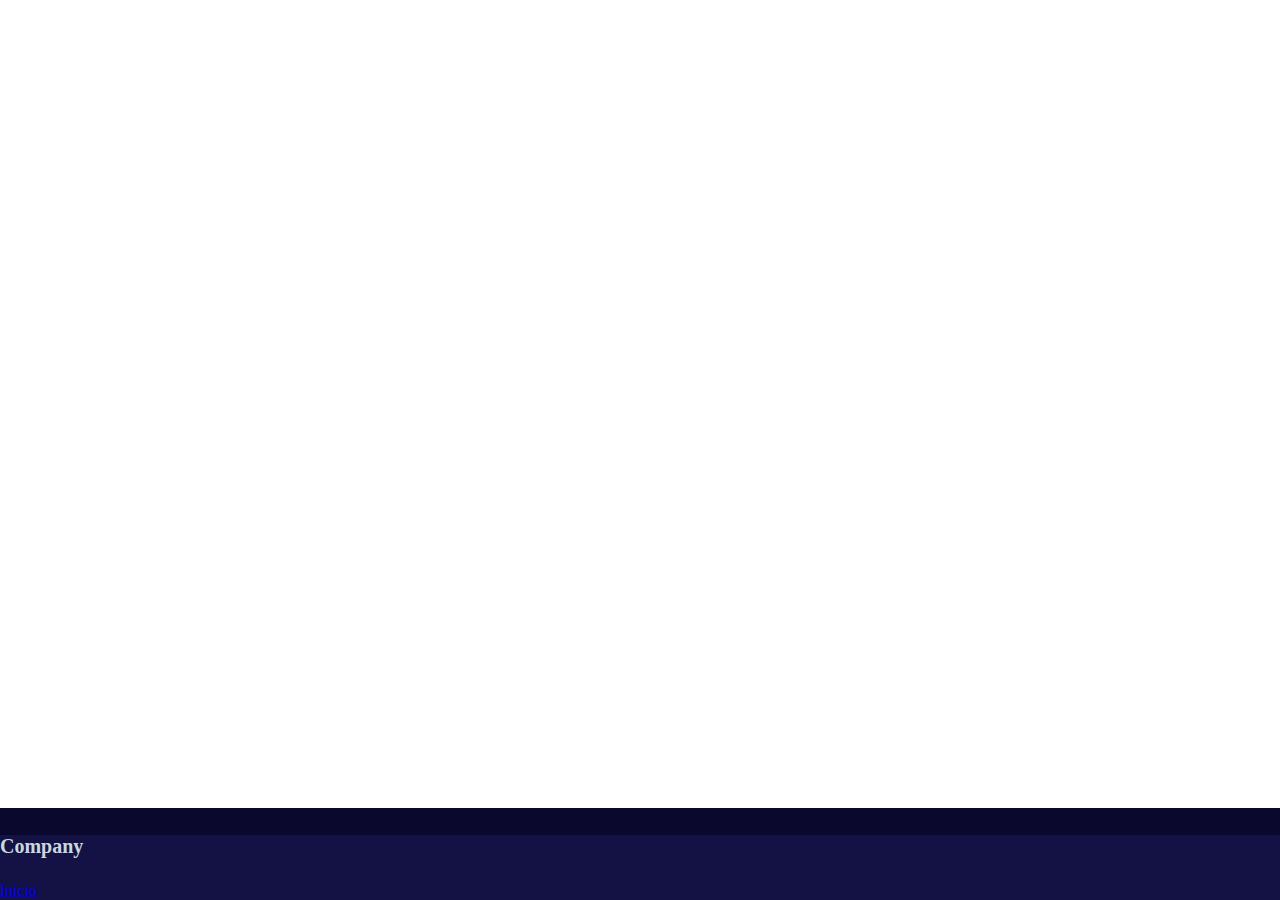
<file: contacto.html>
<!DOCTYPE html>
<html lang="en">

<head>
    <meta charset="UTF-8">
    <meta name="viewport" content="width=device-width, initial-scale=1.0">
    <link rel="stylesheet" href="./style/contacto.css">
    <title>Contactos</title>
</head>

<body>
    
       

    




    <footer class="footer">
        <div class="footer-content">
            <h4>Company</h4>
            <li><a href="manuela.html">Inicio</a></li>
        </div>
    </footer>
</body>

</html>
</file>
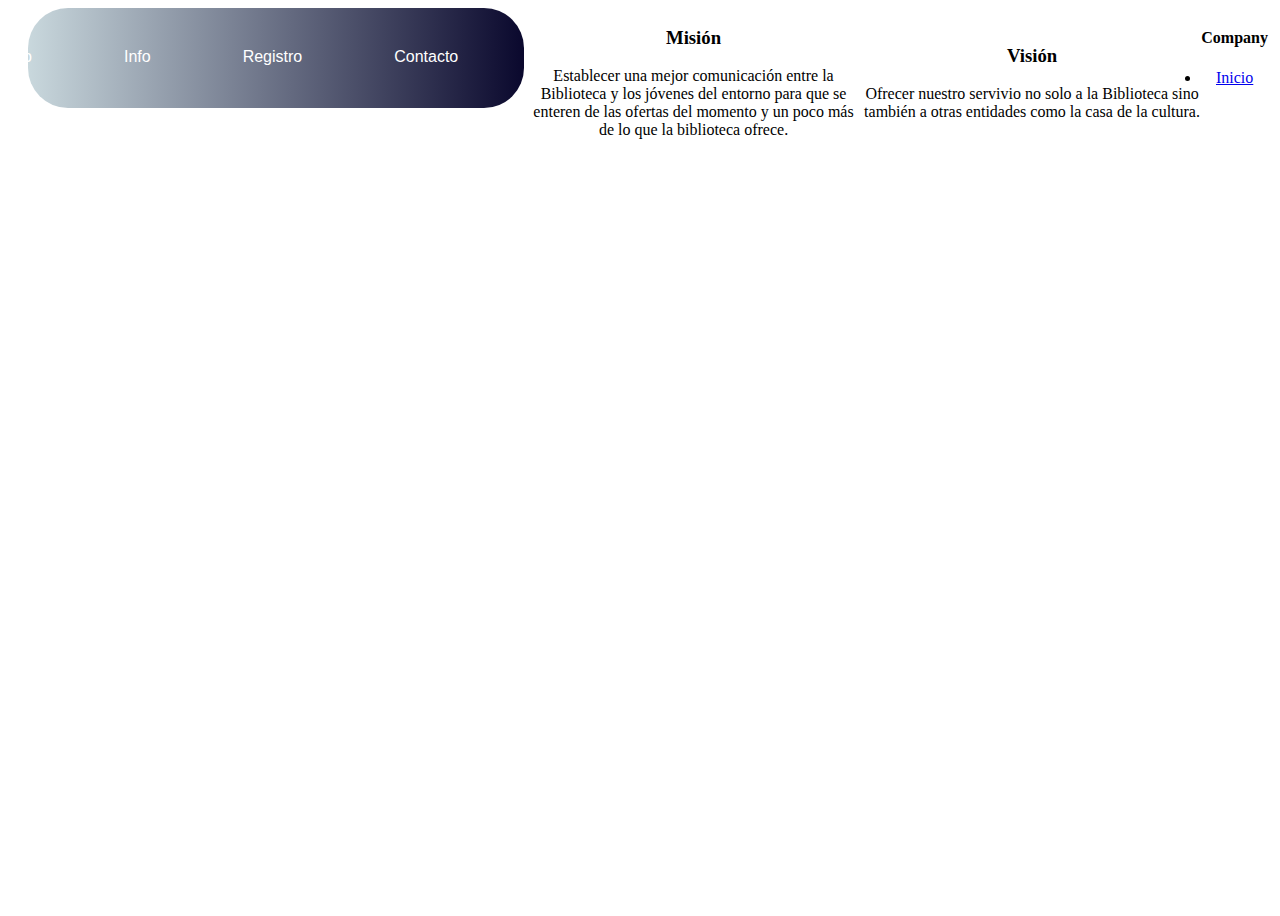
<file: info.html>
<!DOCTYPE html>
<html lang="en">

<head>
    <meta charset="UTF-8">
    <meta name="viewport" content="width=device-width, initial-scale=1.0">
    <link rel="stylesheet" href="./style/info.css">
    <link rel="stylesheet" href="./style/nav.css">
    <title>Info</title>
</head>

<body>
    <nav class="nav">

        <img src="./imagenes/Logo-removebg-preview.png" alt="" class="logo">
        <a href="manuela.html" class="nav-item" active-color="blue">Inicio</a>
        <a href="./info.html" class="nav-item" active-color="dark blue">Info</a>
        <a href="iniciodesecion.html" class="nav-item" active-color="dark blue">Registro</a>
        <a href="#" class="nav-item" active-color="rebeccablue">Contacto</a>

    </nav>

    <div class="container2">
        <div class="mision">
            <h3>Misión</h3>
            <p>
                Establecer una mejor comunicación entre la Biblioteca y los jóvenes del entorno
                para que se enteren de las ofertas del momento y un poco más de lo que la biblioteca ofrece.
            </p>
        </div>

        <div class="vision">
            <h3>Visión</h3>
            <p>
                Ofrecer nuestro servivio no solo a la Biblioteca sino también a otras entidades como la casa de la cultura.
            </p>
        </div>
    </div>


    <footer>
        <div class="footer-content">
            <h4>Company</h4>
            <li><a href="manuela.html">Inicio</a></li>
            
        </div>
    </footer>
</body>

</html>
</file>
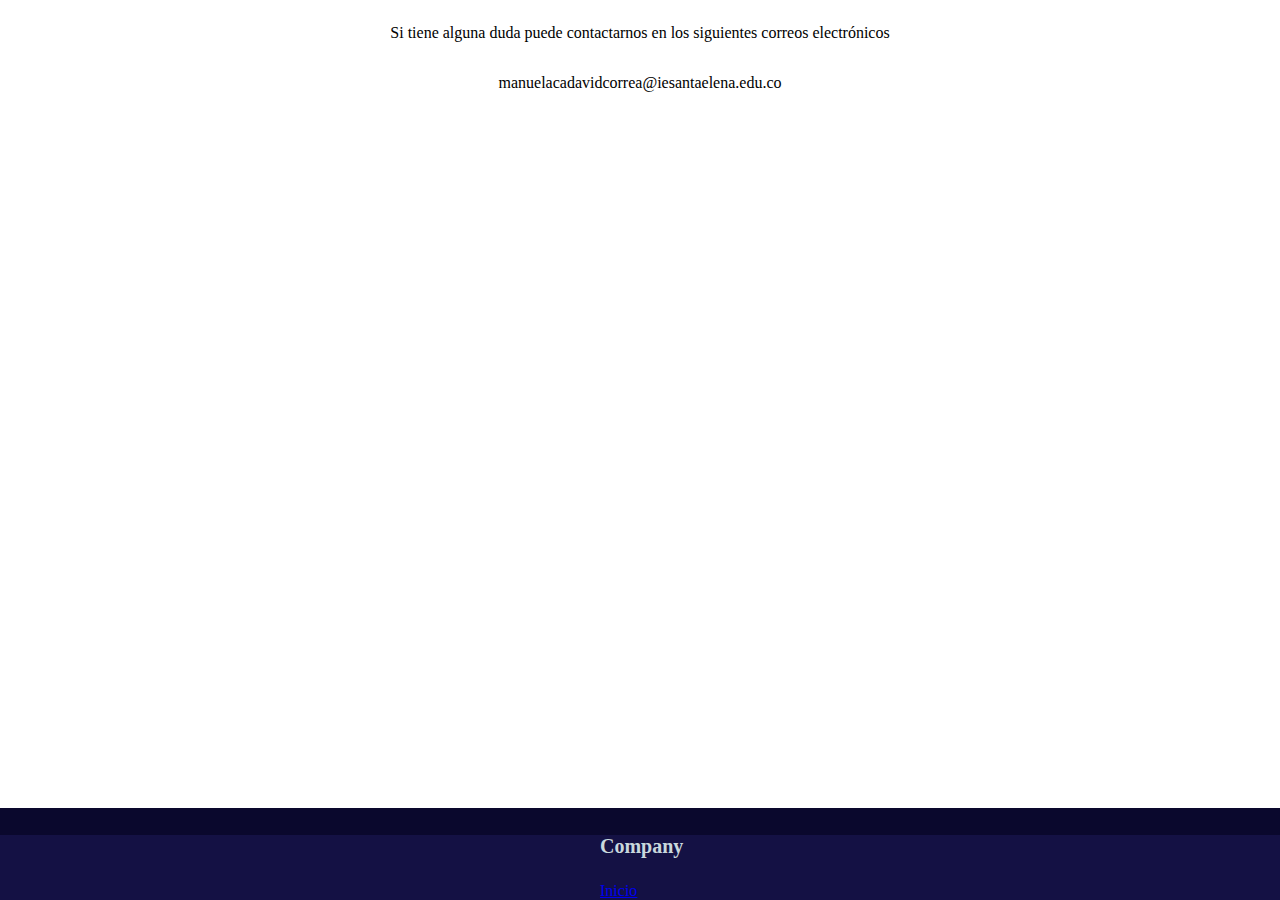
<file: ACTIVIDAD FINAL/contacto.html>
<!DOCTYPE html>
<html lang="en">

<head>
    <meta charset="UTF-8">
    <meta name="viewport" content="width=device-width, initial-scale=1.0">
    <link rel="stylesheet" href="./style/contacto.css">
    <title>Contactos</title>
</head>

<body>
    <div class="creadores">
        <p class="mensaje">
            Si tiene alguna duda puede contactarnos en los siguientes correos electrónicos
        </p>
        
            <p class="uno">manuelacadavidcorrea@iesantaelena.edu.co</p>
       
    </div>


    <footer class="footer">
        <div class="footer-content">
            <h4>Company</h4>
            <li><a href="manuela.html">Inicio</a></li>
        </div>
    </footer>
</body>

</html>
</file>
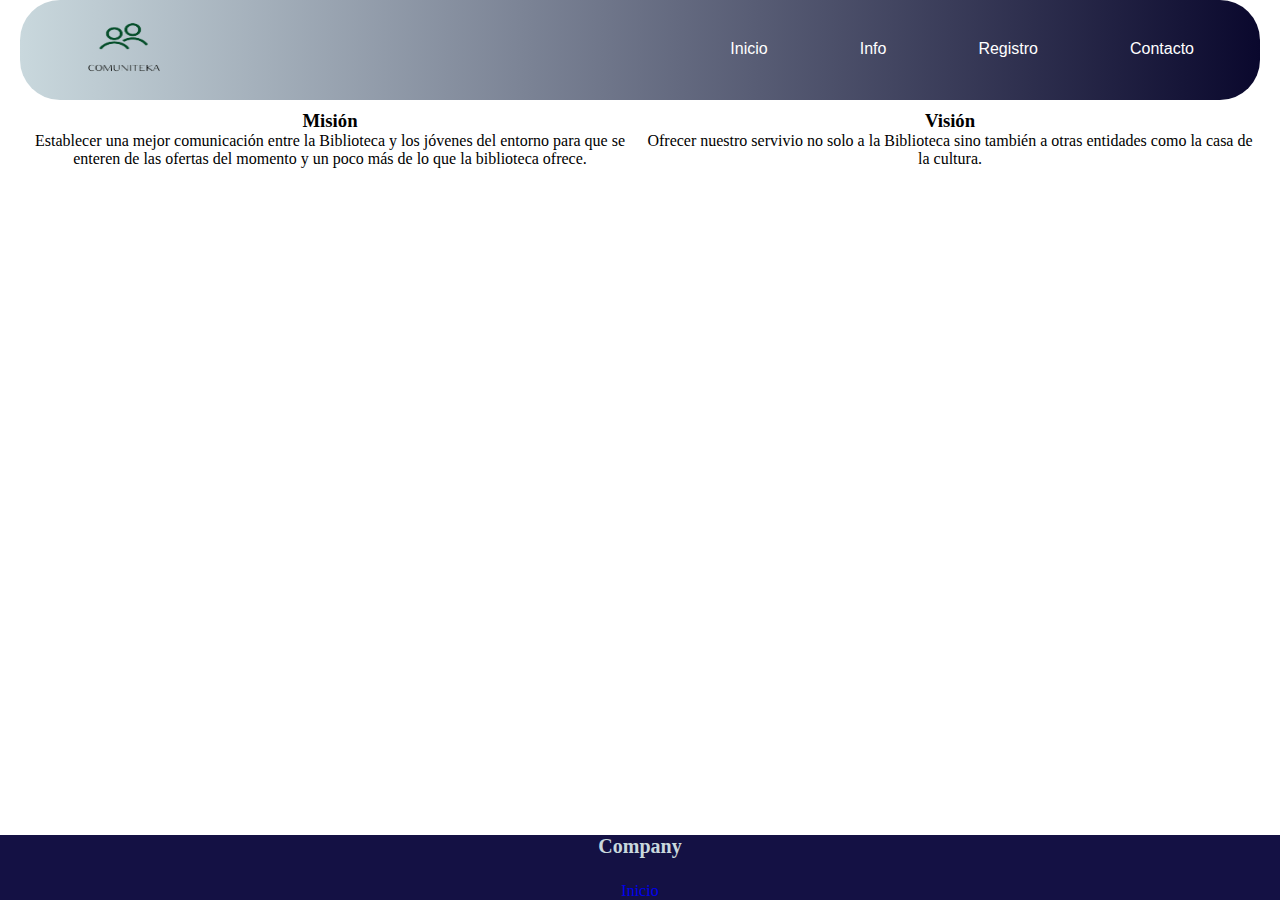
<file: ACTIVIDAD FINAL/info.html>
<!DOCTYPE html>
<html lang="en">

<head>
    <meta charset="UTF-8">
    <meta name="viewport" content="width=device-width, initial-scale=1.0">
    <link rel="stylesheet" href="./style/info.css">
    <link rel="stylesheet" href="./style/nav.css">
    <title>Info</title>
</head>

<body>
    <nav class="nav">

        <img src="./imagen/Logo-removebg-preview.png" alt="" class="logo">
        <a href="manuela.html" class="nav-item" active-color="blue">Inicio</a>
        <a href="./info.html" class="nav-item" active-color="dark blue">Info</a>
        <a href="iniciodesecion.html" class="nav-item" active-color="dark blue">Registro</a>
        <a href="#" class="nav-item" active-color="rebeccablue">Contacto</a>

    </nav>

    <div class="container2">
        <div class="mision">
            <h3>Misión</h3>
            <p>
                Establecer una mejor comunicación entre la Biblioteca y los jóvenes del entorno
                para que se enteren de las ofertas del momento y un poco más de lo que la biblioteca ofrece.
            </p>
        </div>

        <div class="vision">
            <h3>Visión</h3>
            <p>
                Ofrecer nuestro servivio no solo a la Biblioteca sino también a otras entidades como la casa de la cultura.
            </p>
        </div>
    </div>


    <footer>
        <div class="footer-content">
            <h4>Company</h4>
            <li><a href="manuela.html">Inicio</a></li>
            
        </div>
    </footer>
</body>

</html>
</file>
<file: style/contacto.css>
.footer-content {
    background-color: #141144;
    position: relative;
    justify-content: end;


}


.footer-content p {
    color: #0a082d;
    font: 16px;
    line-height: 30px;
    margin: 20px 0;
    justify-content: flex-end;
    display: inline-flex;
}

.icon a {
    display: inline-block;
    font-size: 25px;
    color: #6D8D97;
    margin-right: 20px;
    transform: all .40s ease;
}

.icon a:hover {
    color: #c9D8DD;
    transform: translateY(-5px);
}

.logo {
    font-size: 33px;
    color: #c9D8DD;
    font-weight: 700;
}



.footer-content h4 {
    color: #c9D8DD;
    margin-bottom: 1.5rem;
    font-size: 20px;
}

.footer-content p {
    color: #c9D8DD;
}

footer {
    padding: grid;
    grid-template-columns: repeat(auto-fit, minmax(200px, auto));
    gap: 3.5rem;
    background: #0a082d;
    position: absolute;
    left: 0;
    right: 0;
    bottom: 0;
}
</file>
<file: style/info.css>
.container2{
   display: flex;
   align-items: center;
}

.mision{
    
    width: 50%;
    
}
.vision{

width: 50%;
}
</file>
<file: style/nav.css>
*{
    box-sizing: border-box;
}

body{
    text-align: center;
    display: flex;
    height: 100vh;
    width: 100%;
    justify-content:flex-end;
    align-items:start;
    padding: 0 20px;
}

.logo{
    margin-right: 500px;
    height: 85px;
    width: 120px;
    

}

.nav{
    width: 100%;
    height: 100px;
    justify-content:flex-end;
    display: inline-flex;
    position: relative;
    overflow: hidden;
    max-width: 100%;
    background:linear-gradient(to right, #c9D8DD,#0a082d ) ;
    padding: 0 20px;
    border-radius: 40px;
    box-shadow: 0 10px 40px rgba(#0a082d, #6D8D97,#c9D8DD, .8);
}
.nav-item{
    color:#ffffff;
    padding: 40px;
    text-decoration: none;
    transition: .3s;
    margin: 0 6px;
    z-index: 1;
    font-family: 'DM Sans', sans-serif;
    font-weight: 500;
    position: relative;

    &:before{
        content: "";
        position: absolute;
        bottom: -6px;
        left: 0;
        width: 100%;
        height: 5px;
        background-color:#c9D8DD ;
        border-radius: 8px 8px 0 0;
        opacity: 0;
        transition: .3s;
    }
}

.nav-item:not(.is-active):hover:before{
    opacity: 1;
    bottom: 0;
}

.nav-item:not(.is-active):hover {color:#9fd9eb; }

.nav-indicator{
    position: absolute;
    left: 0;
    bottom: 0;
    height: 4px;
    transition: .4s;
    height: 5px;
    z-index: 1;
    border-radius: 8px 8px 0 0;
}
@media(max-width: 580px){
    .nav{ overflow: auto;}
}
</file>
<file: ACTIVIDAD FINAL/style/contacto.css>
.footer-content {
    
    background-color: #141144;
    position: relative;
    justify-content: end;
}

.icon a {
    display: inline-block;
    font-size: 25px;
    color: #6D8D97;
    margin-right: 20px;
    transform: all .40s ease;
}

.icon a:hover {
    color: #c9D8DD;
    transform: translateY(-5px);
}

.logo {
    font-size: 33px;
    color: #c9D8DD;
    font-weight: 700;
}


.footer-content h4 {
    margin-left: 600px;
    color: #c9D8DD;
    margin-bottom: 1.5rem;
    font-size: 20px;
}

.footer-content a{
    margin-left: 600px;
}

footer {
    padding: grid;
    grid-template-columns: repeat(auto-fit, minmax(200px, auto));
    gap: 3.5rem;
    background: #0a082d;
    position: absolute;
    left: 0;
    right: 0;
    bottom: 0;
}

/*creadores*/
.creadores{

display: flex;
justify-content: center;
align-items: center;
flex-direction: column;

}
</file>
<file: ACTIVIDAD FINAL/style/info.css>
.container2{
   display: flex;
   align-items: center;
}

.mision{
    
    width: 50%;
    
}
.vision{

width: 50%;
}
</file>
<file: ACTIVIDAD FINAL/style/nav.css>
* {
    box-sizing: border-box;
    padding: 0;
    margin: 0;
    text-decoration: none;
    list-style: none;
    
}

body {
    text-align: center;
    height: 100vh;
    width: 100%;
    justify-content: flex-end;
    align-items: start;
    padding: 0 20px;
}

.logo {
    margin-right: 500px;
    height: 85px;
    width: 120px;
}

.nav {
    width: 100%;
    height: 100px;
    justify-content: flex-end;
    display: inline-flex;
    max-width: 100%;
    background: linear-gradient(to right, #c9D8DD, #0a082d);
    padding: 0 20px;
    border-radius: 40px;
    box-shadow: 0 10px 40px rgba(#0a082d, #6D8D97, #c9D8DD, .8);
    margin-bottom: 10px;
}

.nav-item {
    color: #ffffff;
    padding: 40px;
    text-decoration: none;
    transition: .3s;
    margin: 0 6px;
    z-index: 1;
    font-family: 'DM Sans', sans-serif;
    font-weight: 500;
    position: relative;

    &:before {
        content: "";
        position: absolute;
        bottom: -6px;
        left: 0;
        width: 100%;
        height: 5px;
        background-color: #c9D8DD;
        border-radius: 8px 8px 0 0;
        opacity: 0;
        transition: .3s;
    }
}


.nav-item:not(.is-active):hover:before {
    opacity: 1;
    bottom: 0;
}

.nav-item:not(.is-active):hover {
    color: #9fd9eb;
}

.nav-indicator {

    left: 0;
    bottom: 0;
    height: 4px;
    transition: .4s;
    height: 5px;
    z-index: 1;
    border-radius: 8px 8px 0 0;
}

@media(max-width: 680px) {
    .nav {
        overflow: 680;
    }
}

/*footer*/

.footer-content {
    background-color: #141144;
    position: relative;
    justify-content: end;


}


.footer-content p {
    color: #0a082d;
    font: 16px;
    line-height: 30px;
    margin: 20px 0;
    justify-content: flex-end;
    display: inline-flex;
}

.icon a {
    display: inline-block;
    font-size: 25px;
    color: #6D8D97;
    margin-right: 20px;
    transform: all .40s ease;
}

.icon a:hover {
    color: #c9D8DD;
    transform: translateY(-5px);
}

.logo {
    font-size: 33px;
    color: #c9D8DD;
    font-weight: 700;
}



.footer-content h4 {
    color: #c9D8DD;
    margin-bottom: 1.5rem;
    font-size: 20px;
}

.footer-content p {
    color: #c9D8DD;
}

footer {
    padding: grid;
    grid-template-columns: repeat(auto-fit, minmax(200px, auto));
    gap: 3.5rem;
    background: #0a082d;
    position: absolute;
    left: 0;
    right: 0;
    bottom: 0;
    
    
}

/*aside*/
.problema1 {
    
    border:solid #0a082d 2px;
    width: 250px;
    padding:2px ;
}

.problema2 {

    border:solid #0a082d 2px;
    width: 750px;
}

.problema3 {

    border:solid #0a082d 2px;

    margin-left: 10px;
    width: 250px;
    padding: 2px;

}

.container {
    display: grid;
    grid-template-columns: 1fr 1fr 1fr;
}

.jpeg{
width: 500px;
height: 300px;
border: solid rgb(255, 255, 255) 2px;
}
</file>
